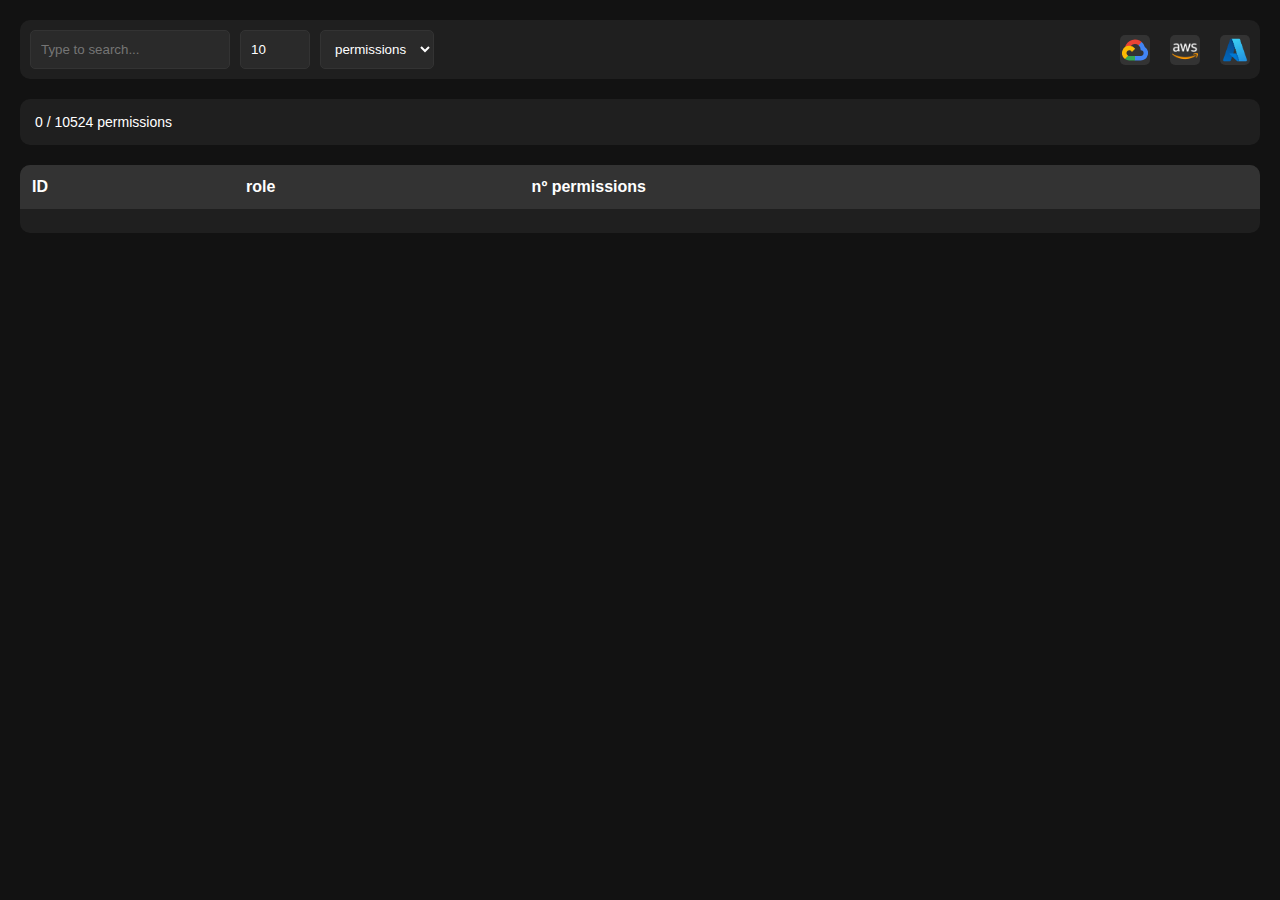
<file: index.html>
<!DOCTYPE html>
<html lang="en">
<head>
  <meta charset="UTF-8">
  <meta name="viewport" content="width=device-width, initial-scale=1.0">
  <title>Redirecting...</title>
  <script>
    // Redirigir a /permissions
    window.location.href = "/permissions";
  </script>
</head>
<body>
  <p>Redirecting to the permissions page...</p>
</body>
</html>
</file>
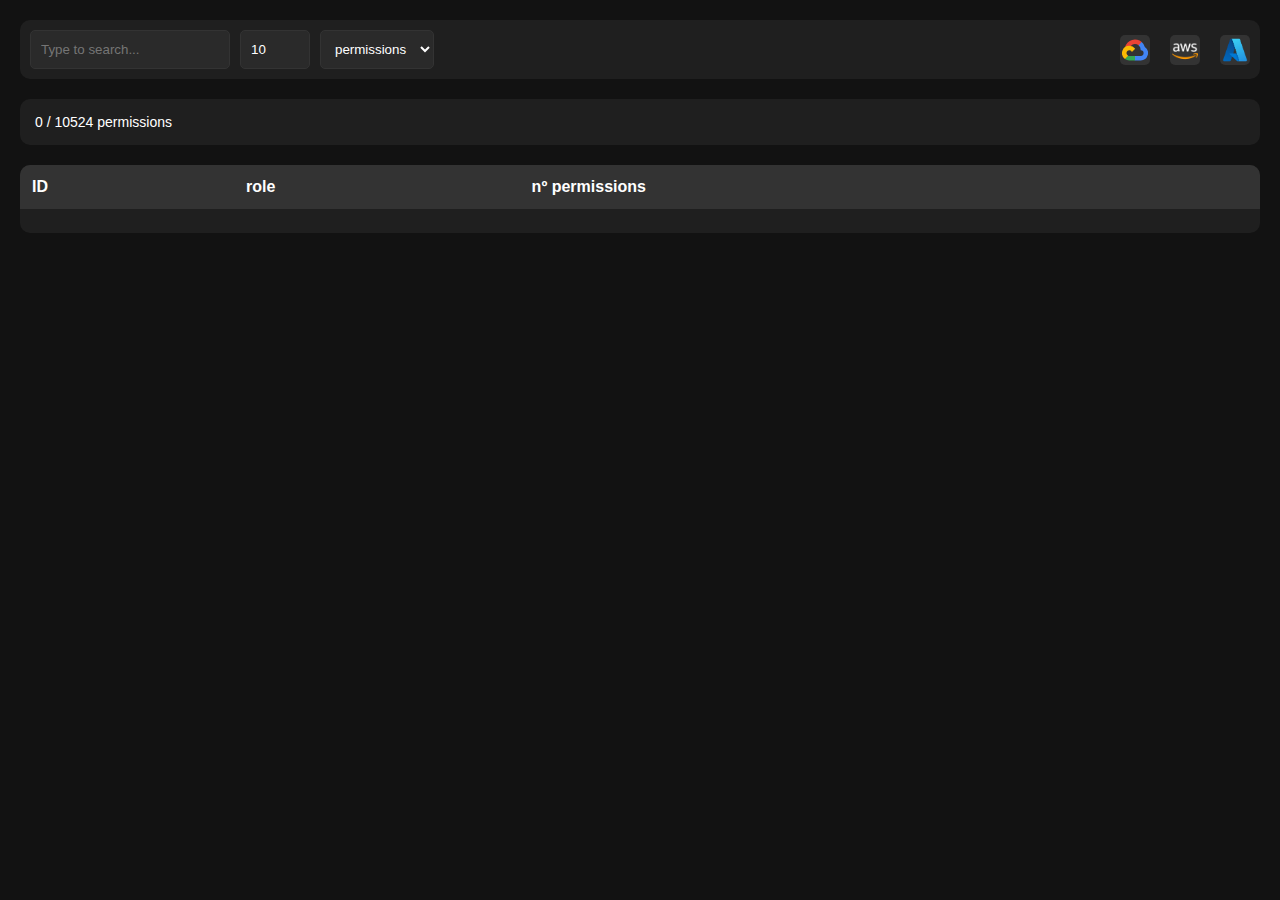
<file: permissions/index.html>
<!DOCTYPE html>
<html lang="en">

<head>
    <meta charset="UTF-8">
    <meta name="viewport" content="width=device-width, initial-scale=1.0">
    <title>Cloud Permissions Searcher</title>
    <link rel="stylesheet" href="styles.css">
</head>
<body>
    <div class="container">
        <div class="top-bar">
            <div class="search">
                <input type="text" id="search" placeholder="Type to search...">
                <input type="number" id="items" min="1" value="10">
                <select id="type">
                    <option value="permissions">permissions</option>
                    <option value="roles">roles</option>
                </select>
            </div>
            <div class="buttons">
                <img class="icon" src="./gcloud.svg">
                <img class="icon" id="working" src="./aws.png">
                <img class="icon" id="working" src="./azure.png">
            </div>
        </div>
        <div class="text-box">
            <p id="text">0 / 10524 permissions</p>
        </div>
        <div class="table">
            <table>
                <thead id="thead">
                    <tr>
                        <th>ID</th>
                        <th>role</th>
                        <th>nº permissions</th>
                    </tr>
                </thead>
                <tbody id="table">
                    <tr>
                        <td></td>
                        <td></td>
                        <td></td>
                    </tr>
                </tbody>
            </table>
        </div>
    </div>
    <script src="script.js"></script>
</body>
</html>
</file>
<file: permissions/styles.css>
/* Global styles */
* {
    margin: 0;
    padding: 0;
    box-sizing: border-box;
}

body {
    font-family: Arial, sans-serif;
    background-color: #121212;
    color: white;
}

.container {
    width: 100%;
    max-width: 1300px;
    margin: 0 auto;
    padding: 20px;
}

/* Top bar styling */
.top-bar {
    display: flex;
    flex-wrap: wrap;
    justify-content: space-between;
    align-items: center;
    margin-bottom: 20px;
    background-color: #1f1f1f;
    padding: 10px;
    border-radius: 10px;
}

.search {
    display: flex;
    gap: 10px;
    flex-wrap: wrap;
    justify-content: flex-start;
}

.search input, .search select {
    padding: 10px;
    border-radius: 5px;
    border: 1px solid #333;
    background-color: #2a2a2a;
    color: white;
}

#search {
    width: 200px;
}

#items {
    width: 70px;
}

.buttons {
    display: flex;
    gap: 10px;
}

.buttons img {
    background-color: #333;
    border: none;
    margin-left: 10px;
    border-radius: 5px;
    transition: background-color 0.3s ease;
    padding: 2px;
    width: 30px;
    height: 30px;
}

.buttons img:hover {
    background-color: #6d6d6d;
}

/* Text box styling */
.text-box {
    background-color: #1f1f1f;
    padding: 15px;
    border-radius: 10px;
    margin-bottom: 20px;
}

.text-box p {
    font-size: 14px;
    color: white;
}

/* Table styling */
.table table {
    width: 100%;
    border-collapse: collapse;
    background-color: #1f1f1f;
    border-radius: 10px;
    overflow: hidden;
}

.table th,
.table td {
    padding: 12px;
    vertical-align: top;
    text-align: left;
    border-top: 1px solid #333;
}

.table th {
    background-color: #333;
}

.table tr:hover {
    background-color: #252525;
}

/* Table row styling */
.table td {
    color: #ccc;
    max-width: 300px;
}

.pointer {
    cursor: pointer;
}

.nosel {
    filter: grayscale(1);
    cursor: not-allowed;
}

#gcp {
    cursor: pointer;
}

/* Media queries for mobile responsiveness */
@media screen and (max-width: 768px) {
    .search {
        flex-direction: column;
        align-items: stretch;
    }

    #search, #items, .search select {
        width: 100%;
    }

    .buttons {
        width: 100%;
        justify-content: space-between;
        margin-top: 10px;
    }

    .buttons img {
        width: 25px;
        height: 25px;
    }

    .table th, .table td {
        padding: 8px;
    }

    .text-box p {
        font-size: 12px;
    }

    /* Make the table scrollable horizontally */
    .table {
        overflow-x: auto;
        -webkit-overflow-scrolling: touch;
    }
}

@media screen and (max-width: 480px) {
    #search, #items, .search select {
        width: 100%;
        padding: 8px;
    }

    .search input, .search select {
        width: 100%;
    }

    .top-bar {
        flex-direction: column;
        align-items: flex-start;
    }

    .buttons img {
        width: 25px;
        height: 25px;
    }

    .text-box p {
        font-size: 12px;
    }

    .table th, .table td {
        padding: 6px;
    }

    /* Improve button spacing for very small screens */
    .buttons {
        gap: 5px;
    }
}

.search #doc {
    width: 39px;
    height: 39px;
    padding: 7px 0;
    border-radius: 5px;
    background-color: #333;
    font-size: 20px;
    text-align: center;
    cursor: pointer;
}

.tooltip {
    position: relative;
    display: inline-block;
}

.tooltip .tooltiptext {
    visibility: hidden;
    width: 120px;
    background-color: rgb(80, 80, 80);
    color: #fff;
    text-align: center;
    border-radius: 6px;
    padding: 5px 0;
    position: absolute;
    z-index: 1;
    top: 150%;
    left: 50%;
    margin-left: -60px;
    font-size: 14px;
}

.tooltip .tooltiptext::after {
    content: "";
    position: absolute;
    bottom: 100%;
    left: 50%;
    margin-left: -5px;
    border-width: 5px;
    border-style: solid;
    border-color: transparent transparent black transparent;
}

.tooltip:hover .tooltiptext {
    visibility: visible;
}
</file>
